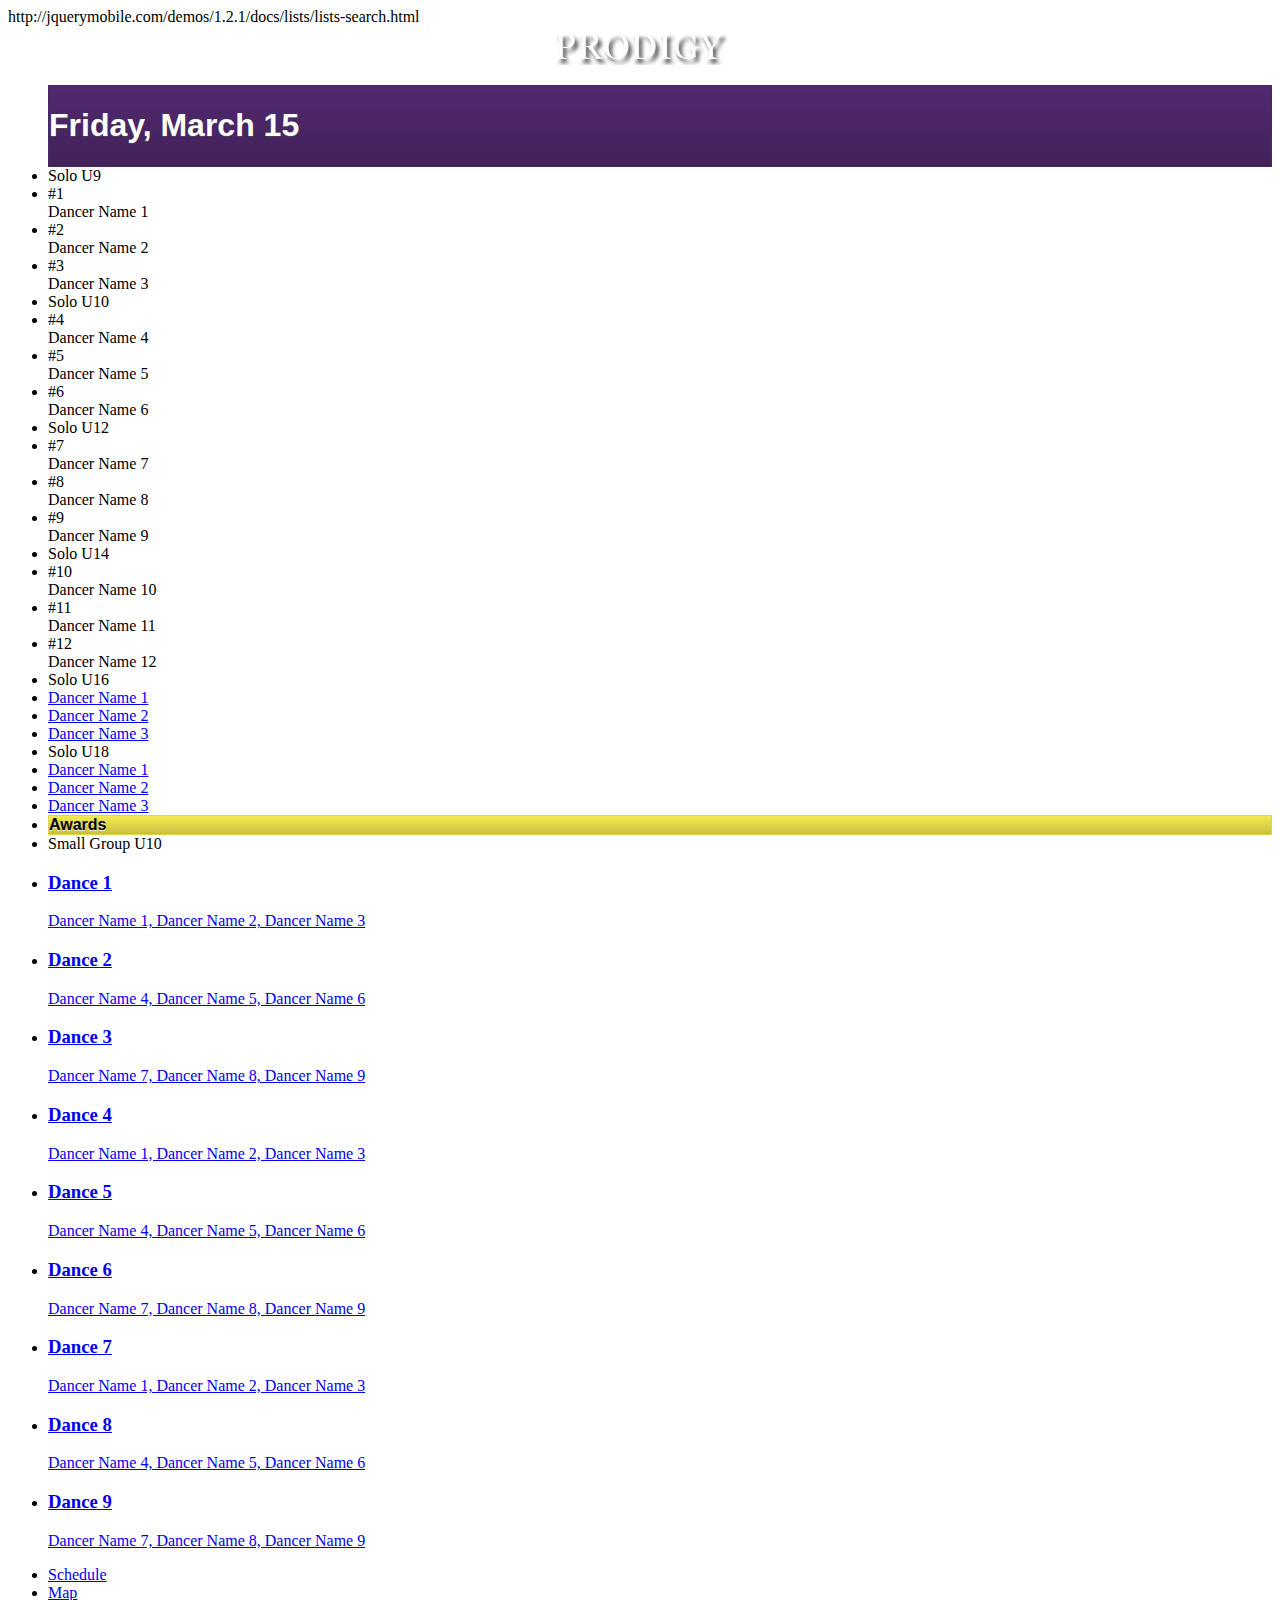
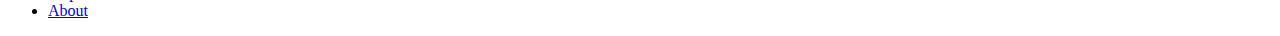
<file: index-template.html>
http://jquerymobile.com/demos/1.2.1/docs/lists/lists-search.html


<!DOCTYPE html> 
<html>
	<head>
	<meta charset="utf-8">
	<meta name="viewport" content="width=device-width, initial-scale=1"> 
	<title></title> 
	<link rel="stylesheet"  href="http://jquerymobile.com/demos/1.2.1/css/themes/default/jquery.mobile-1.2.1.css" />  
    <link rel="stylesheet"  href="css/themes/prodigy.css" />

	<script src="http://code.jquery.com/jquery-1.7.1.min.js"></script>
	<script src="http://jquerymobile.com/demos/1.2.1/js/jquery.mobile-1.2.1.js"></script>
    <style>
    .list-col1 {width:50px;float:left;margin-right:20px}
    .list-col2 {width:100px;float:left;}
    .header-image {margin: 4px 0px}
    </style>
</head> 
<body> 
	<div data-role="page">
		<div data-role="header" data-theme="a" data-position="fixed">
            <center><img class="header-image" src="img/header.png" /></center>
        </div><!-- /header -->
	    <div data-role="content">
		    <div>	
			    <ul data-role="listview" data-filter="true">
                    <li data-role="list-divider" class="ui-bar-a" ><h1>Friday, March 15</h1></li>
                    <li data-role="list-divider" data-theme="b">Solo U9</li>
				        <li>
                            <div class="ui-grid-a">
                                <div class="ui-block-a" style="width:50px">#1</div>
                                <div class="ui-block-b">Dancer Name 1</div>
                            </div>
                        </li>
				        <li>
                            <div class="ui-grid-a">
                                <div class="ui-block-a" style="width:50px">#2</div>
                                <div class="ui-block-b">Dancer Name 2</div>
                            </div>
                        </li>
				        <li>
                            <div class="ui-grid-a">
                                <div class="ui-block-a" style="width:50px">#3</div>
                                <div class="ui-block-b">Dancer Name 3</div>
                            </div>
                        </li>
                    <li data-role="list-divider">Solo U10</li>
				        <li>
                            <div class="ui-grid-a">
                                <div class="ui-block-a" style="width:50px">#4</div>
                                <div class="ui-block-b">Dancer Name 4</div>
                            </div>
                        </li>
				        <li>
                            <div class="ui-grid-a">
                                <div class="ui-block-a" style="width:50px">#5</div>
                                <div class="ui-block-b">Dancer Name 5</div>
                            </div>
                        </li>
				        <li>
                            <div class="ui-grid-a">
                                <div class="ui-block-a" style="width:50px">#6</div>
                                <div class="ui-block-b">Dancer Name 6</div>
                            </div>
                        </li>
                    <li data-role="list-divider">Solo U12</li>
				        <li>
                            <div class="ui-grid-a">
                                <div class="ui-block-a" style="width:50px">#7</div>
                                <div class="ui-block-b">Dancer Name 7</div>
                            </div>
                        </li>
                        <li>
                            <div class="ui-grid-a">
                                <div class="ui-block-a" style="width:50px">#8</div>
                                <div class="ui-block-b">Dancer Name 8</div>
                            </div>
                        </li>
                        <li>
                            <div class="ui-grid-a">
                                <div class="ui-block-a" style="width:50px">#9</div>
                                <div class="ui-block-b">Dancer Name 9</div>
                            </div>
                        </li>
                    <li data-role="list-divider">Solo U14</li>
                        <li>
                            <div class="ui-grid-a">
                                <div class="ui-block-a" style="width:50px">#10</div>
                                <div class="ui-block-b">Dancer Name 10</div>
                            </div>
                        </li>
                        <li>
                            <div class="ui-grid-a">
                                <div class="ui-block-a" style="width:50px">#11</div>
                                <div class="ui-block-b">Dancer Name 11</div>
                            </div>
                        </li>
                        <li>
                            <div class="ui-grid-a">
                                <div class="ui-block-a" style="width:50px">#12</div>
                                <div class="ui-block-b">Dancer Name 12</div>
                            </div>
                        </li>
                    <li data-role="list-divider">Solo U16</li>
    				    <li><a href="index.html">Dancer Name 1</a></li>
				        <li><a href="index.html">Dancer Name 2</a></li>
				        <li><a href="index.html">Dancer Name 3</a></li>
                    <li data-role="list-divider">Solo U18</li>
    				    <li><a href="index.html">Dancer Name 1</a></li>
				        <li><a href="index.html">Dancer Name 2</a></li>
				        <li><a href="index.html">Dancer Name 3</a></li>
                    <li data-role="list-divider" class="ui-bar-d">Awards</li>
                    <li data-role="list-divider">Small Group U10</li>
				        <li><a href="index.html"><h3>Dance 1</h3><p>Dancer Name 1, Dancer Name 2, Dancer Name 3</p></a></li>
				        <li><a href="index.html"><h3>Dance 2</h3><p>Dancer Name 4, Dancer Name 5, Dancer Name 6</p></a></li>
				        <li><a href="index.html"><h3>Dance 3</h3><p>Dancer Name 7, Dancer Name 8, Dancer Name 9</p></a></li>
				        <li><a href="index.html"><h3>Dance 4</h3><p>Dancer Name 1, Dancer Name 2, Dancer Name 3</p></a></li>
				        <li><a href="index.html"><h3>Dance 5</h3><p>Dancer Name 4, Dancer Name 5, Dancer Name 6</p></a></li>
				        <li><a href="index.html"><h3>Dance 6</h3><p>Dancer Name 7, Dancer Name 8, Dancer Name 9</p></a></li>
				        <li><a href="index.html"><h3>Dance 7</h3><p>Dancer Name 1, Dancer Name 2, Dancer Name 3</p></a></li>
				        <li><a href="index.html"><h3>Dance 8</h3><p>Dancer Name 4, Dancer Name 5, Dancer Name 6</p></a></li>
				        <li><a href="index.html"><h3>Dance 9</h3><p>Dancer Name 7, Dancer Name 8, Dancer Name 9</p></a></li>
			    </ul>
		    </div>
	    </div>
        <div data-role="footer" data-position="fixed">
            <div data-role='navbar'>
            	<ul>
                	<li><a id='button-schedule' href="#schedule" data-role='button' data-icon='plus'>Schedule</a></li>
                	<li><a id='button-map' href="#map" data-role='button' data-icon='alert'>Map</a></li>
                    <li><a id='button-about' href="#about" data-role='button' data-icon='alert'>About</a></li>
                </ul>
            </div>
		</div>
	</div><!-- /page -->
</body>
</html>
</file>
<file: css/themes/prodigy.css>
/*
* jQuery Mobile Git Build: SHA1: 9130927464f2d3e0300a9fb36ebfd69448cf3675 <> Date: Wed Feb 20 11:08:42 2013 -0800
* http://jquerymobile.com
*
* Copyright 2010, 2013 jQuery Foundation, Inc. and other contributors
* Released under the MIT license.
* http://jquery.org/license
*
*/


/* Swatches */

/* A
-----------------------------------------------------------------------------------------------------------*/

.ui-bar-a {
	border: 1px solid #4a2665 /*{a-bar-border}*/;
	background: #4a2665 /*{a-bar-background-color}*/;
	color: #ffffff /*{a-bar-color}*/;
	font-weight: bold;
	text-shadow: 0 /*{a-bar-shadow-x}*/ 1px /*{a-bar-shadow-y}*/ 0 /*{a-bar-shadow-radius}*/ #444444 /*{a-bar-shadow-color}*/;
	background-image: -webkit-gradient(linear, left top, left bottom, from( #51296f /*{a-bar-background-start}*/), to( #42225a /*{a-bar-background-end}*/)); /* Saf4+, Chrome */
	background-image: -webkit-linear-gradient( #51296f /*{a-bar-background-start}*/, #42225a /*{a-bar-background-end}*/); /* Chrome 10+, Saf5.1+ */
	background-image:    -moz-linear-gradient( #51296f /*{a-bar-background-start}*/, #42225a /*{a-bar-background-end}*/); /* FF3.6 */
	background-image:     -ms-linear-gradient( #51296f /*{a-bar-background-start}*/, #42225a /*{a-bar-background-end}*/); /* IE10 */
	background-image:      -o-linear-gradient( #51296f /*{a-bar-background-start}*/, #42225a /*{a-bar-background-end}*/); /* Opera 11.10+ */
	background-image:         linear-gradient( #51296f /*{a-bar-background-start}*/, #42225a /*{a-bar-background-end}*/);
}
.ui-bar-a .ui-link-inherit {
	color: #ffffff /*{a-bar-color}*/;
}

.ui-bar-a a.ui-link {
	color: #7cc4e7 /*{a-bar-link-color}*/;
	font-weight: bold;
}

.ui-bar-a a.ui-link:visited {
    color: #2489ce /*{a-bar-link-visited}*/;
}

.ui-bar-a a.ui-link:hover {
	color: #2489ce /*{a-bar-link-hover}*/;
}

.ui-bar-a a.ui-link:active {
	color: #2489ce /*{a-bar-link-active}*/;
}

.ui-bar-a,
.ui-bar-a input,
.ui-bar-a select,
.ui-bar-a textarea,
.ui-bar-a button {
	 font-family: Helvetica, Arial, sans-serif /*{global-font-family}*/;
}
.ui-body-a,
.ui-overlay-a {
	border: 1px solid #aaaaaa /*{a-body-border}*/;
	color: #333333 /*{a-body-color}*/;
	text-shadow: 0 /*{a-body-shadow-x}*/ 1px /*{a-body-shadow-y}*/ 0 /*{a-body-shadow-radius}*/ #ffffff /*{a-body-shadow-color}*/;
	background: #f9f9f9 /*{a-body-background-color}*/;
	background-image: -webkit-gradient(linear, left top, left bottom, from( #f9f9f9 /*{a-body-background-start}*/), to( #eeeeee /*{a-body-background-end}*/)); /* Saf4+, Chrome */
	background-image: -webkit-linear-gradient( #f9f9f9 /*{a-body-background-start}*/, #eeeeee /*{a-body-background-end}*/); /* Chrome 10+, Saf5.1+ */
	background-image:    -moz-linear-gradient( #f9f9f9 /*{a-body-background-start}*/, #eeeeee /*{a-body-background-end}*/); /* FF3.6 */
	background-image:     -ms-linear-gradient( #f9f9f9 /*{a-body-background-start}*/, #eeeeee /*{a-body-background-end}*/); /* IE10 */
	background-image:      -o-linear-gradient( #f9f9f9 /*{a-body-background-start}*/, #eeeeee /*{a-body-background-end}*/); /* Opera 11.10+ */
	background-image:         linear-gradient( #f9f9f9 /*{a-body-background-start}*/, #eeeeee /*{a-body-background-end}*/);
}
.ui-overlay-a {
	background-image: none;
	border-width: 0;
}
.ui-body-a,
.ui-body-a input,
.ui-body-a select,
.ui-body-a textarea,
.ui-body-a button {
	 font-family: Helvetica, Arial, sans-serif /*{global-font-family}*/;
}
.ui-body-a .ui-link-inherit {
	color: #333333 /*{a-body-color}*/;
}

.ui-body-a .ui-link {
	color: #2489ce /*{a-body-link-color}*/;
	font-weight: bold;
}

.ui-body-a .ui-link:visited {
    color: #2489ce /*{a-body-link-visited}*/;
}

.ui-body-a .ui-link:hover {
	color: #2489ce /*{a-body-link-hover}*/;
}

.ui-body-a .ui-link:active {
	color: #2489ce /*{a-body-link-active}*/;
}

.ui-btn-up-a {
	border: 1px solid #cccccc /*{a-bup-border}*/;
	background: #2f3e46 /*{a-bup-background-color}*/;
	font-weight: bold;
	color: #2f3e46 /*{a-bup-color}*/;
	text-shadow: 0 /*{a-bup-shadow-x}*/ 1px /*{a-bup-shadow-y}*/ 0 /*{a-bup-shadow-radius}*/ #ffffff /*{a-bup-shadow-color}*/;
	background-image: -webkit-gradient(linear, left top, left bottom, from( #ffffff /*{a-bup-background-start}*/), to( #f1f1f1 /*{a-bup-background-end}*/)); /* Saf4+, Chrome */
	background-image: -webkit-linear-gradient( #ffffff /*{a-bup-background-start}*/, #f1f1f1 /*{a-bup-background-end}*/); /* Chrome 10+, Saf5.1+ */
	background-image:    -moz-linear-gradient( #ffffff /*{a-bup-background-start}*/, #f1f1f1 /*{a-bup-background-end}*/); /* FF3.6 */
	background-image:     -ms-linear-gradient( #ffffff /*{a-bup-background-start}*/, #f1f1f1 /*{a-bup-background-end}*/); /* IE10 */
	background-image:      -o-linear-gradient( #ffffff /*{a-bup-background-start}*/, #f1f1f1 /*{a-bup-background-end}*/); /* Opera 11.10+ */
	background-image:         linear-gradient( #ffffff /*{a-bup-background-start}*/, #f1f1f1 /*{a-bup-background-end}*/);
}
.ui-btn-up-a:visited,
.ui-btn-up-a a.ui-link-inherit {
	color: #2f3e46 /*{a-bup-color}*/;
}
.ui-btn-hover-a {
	border: 1px solid #bbbbbb /*{a-bhover-border}*/;
	background: #2f3e46 /*{a-bhover-background-color}*/;
	font-weight: bold;
	color: #2f3e46 /*{a-bhover-color}*/;
	text-shadow: 0 /*{a-bhover-shadow-x}*/ 1px /*{a-bhover-shadow-y}*/ 0 /*{a-bhover-shadow-radius}*/ #ffffff /*{a-bhover-shadow-color}*/;
	background-image: -webkit-gradient(linear, left top, left bottom, from( #f6f6f6 /*{a-bhover-background-start}*/), to( #e0e0e0 /*{a-bhover-background-end}*/)); /* Saf4+, Chrome */
	background-image: -webkit-linear-gradient( #f6f6f6 /*{a-bhover-background-start}*/, #e0e0e0 /*{a-bhover-background-end}*/); /* Chrome 10+, Saf5.1+ */
	background-image:    -moz-linear-gradient( #f6f6f6 /*{a-bhover-background-start}*/, #e0e0e0 /*{a-bhover-background-end}*/); /* FF3.6 */
	background-image:     -ms-linear-gradient( #f6f6f6 /*{a-bhover-background-start}*/, #e0e0e0 /*{a-bhover-background-end}*/); /* IE10 */
	background-image:      -o-linear-gradient( #f6f6f6 /*{a-bhover-background-start}*/, #e0e0e0 /*{a-bhover-background-end}*/); /* Opera 11.10+ */
	background-image:         linear-gradient( #f6f6f6 /*{a-bhover-background-start}*/, #e0e0e0 /*{a-bhover-background-end}*/);
}
.ui-btn-hover-a:visited,
.ui-btn-hover-a:hover,
.ui-btn-hover-a a.ui-link-inherit {
	color: #2f3e46 /*{a-bhover-color}*/;
}
.ui-btn-down-a {
	border: 1px solid #bbbbbb /*{a-bdown-border}*/;
	background: #d6d6d6 /*{a-bdown-background-color}*/;
	font-weight: bold;
	color: #2f3e46 /*{a-bdown-color}*/;
	text-shadow: 0 /*{a-bdown-shadow-x}*/ 1px /*{a-bdown-shadow-y}*/ 0 /*{a-bdown-shadow-radius}*/ #ffffff /*{a-bdown-shadow-color}*/;
	background-image: -webkit-gradient(linear, left top, left bottom, from( #d0d0d0 /*{a-bdown-background-start}*/), to( #dfdfdf /*{a-bdown-background-end}*/)); /* Saf4+, Chrome */
	background-image: -webkit-linear-gradient( #d0d0d0 /*{a-bdown-background-start}*/, #dfdfdf /*{a-bdown-background-end}*/); /* Chrome 10+, Saf5.1+ */
	background-image:    -moz-linear-gradient( #d0d0d0 /*{a-bdown-background-start}*/, #dfdfdf /*{a-bdown-background-end}*/); /* FF3.6 */
	background-image:     -ms-linear-gradient( #d0d0d0 /*{a-bdown-background-start}*/, #dfdfdf /*{a-bdown-background-end}*/); /* IE10 */
	background-image:      -o-linear-gradient( #d0d0d0 /*{a-bdown-background-start}*/, #dfdfdf /*{a-bdown-background-end}*/); /* Opera 11.10+ */
	background-image:         linear-gradient( #d0d0d0 /*{a-bdown-background-start}*/, #dfdfdf /*{a-bdown-background-end}*/);
}
.ui-btn-down-a:visited,
.ui-btn-down-a:hover,
.ui-btn-down-a a.ui-link-inherit {
	color: #2f3e46 /*{a-bdown-color}*/;
}
.ui-btn-up-a,
.ui-btn-hover-a,
.ui-btn-down-a {
	 font-family: Helvetica, Arial, sans-serif /*{global-font-family}*/;
	text-decoration: none;
}


/* B
-----------------------------------------------------------------------------------------------------------*/

.ui-bar-b {
	border: 1px solid #684a7e /*{b-bar-border}*/;
	background: #684a7e /*{b-bar-background-color}*/;
	color: #ffffff /*{b-bar-color}*/;
	font-weight: bold;
	text-shadow: 0 /*{b-bar-shadow-x}*/ 1px /*{b-bar-shadow-y}*/ 0 /*{b-bar-shadow-radius}*/ #444444 /*{b-bar-shadow-color}*/;
	background-image: -webkit-gradient(linear, left top, left bottom, from( #72518a /*{b-bar-background-start}*/), to( #5d4271 /*{b-bar-background-end}*/)); /* Saf4+, Chrome */
	background-image: -webkit-linear-gradient( #72518a /*{b-bar-background-start}*/, #5d4271 /*{b-bar-background-end}*/); /* Chrome 10+, Saf5.1+ */
	background-image:    -moz-linear-gradient( #72518a /*{b-bar-background-start}*/, #5d4271 /*{b-bar-background-end}*/); /* FF3.6 */
	background-image:     -ms-linear-gradient( #72518a /*{b-bar-background-start}*/, #5d4271 /*{b-bar-background-end}*/); /* IE10 */
	background-image:      -o-linear-gradient( #72518a /*{b-bar-background-start}*/, #5d4271 /*{b-bar-background-end}*/); /* Opera 11.10+ */
	background-image:         linear-gradient( #72518a /*{b-bar-background-start}*/, #5d4271 /*{b-bar-background-end}*/);
}
.ui-bar-b .ui-link-inherit {
	color: #ffffff /*{b-bar-color}*/;
}

.ui-bar-b a.ui-link {
	color: #7cc4e7 /*{b-bar-link-color}*/;
	font-weight: bold;
}

.ui-bar-b a.ui-link:visited {
    color: #2489ce /*{b-bar-link-visited}*/;
}

.ui-bar-b a.ui-link:hover {
	color: #2489ce /*{b-bar-link-hover}*/;
}

.ui-bar-b a.ui-link:active {
	color: #2489ce /*{b-bar-link-active}*/;
}

.ui-bar-b,
.ui-bar-b input,
.ui-bar-b select,
.ui-bar-b textarea,
.ui-bar-b button {
	 font-family: Helvetica, Arial, sans-serif /*{global-font-family}*/;
}
.ui-body-b,
.ui-overlay-b {
	border: 1px solid #aaaaaa /*{b-body-border}*/;
	color: #333333 /*{b-body-color}*/;
	text-shadow: 0 /*{b-body-shadow-x}*/ 1px /*{b-body-shadow-y}*/ 0 /*{b-body-shadow-radius}*/ #ffffff /*{b-body-shadow-color}*/;
	background: #f9f9f9 /*{b-body-background-color}*/;
	background-image: -webkit-gradient(linear, left top, left bottom, from( #f9f9f9 /*{b-body-background-start}*/), to( #eeeeee /*{b-body-background-end}*/)); /* Saf4+, Chrome */
	background-image: -webkit-linear-gradient( #f9f9f9 /*{b-body-background-start}*/, #eeeeee /*{b-body-background-end}*/); /* Chrome 10+, Saf5.1+ */
	background-image:    -moz-linear-gradient( #f9f9f9 /*{b-body-background-start}*/, #eeeeee /*{b-body-background-end}*/); /* FF3.6 */
	background-image:     -ms-linear-gradient( #f9f9f9 /*{b-body-background-start}*/, #eeeeee /*{b-body-background-end}*/); /* IE10 */
	background-image:      -o-linear-gradient( #f9f9f9 /*{b-body-background-start}*/, #eeeeee /*{b-body-background-end}*/); /* Opera 11.10+ */
	background-image:         linear-gradient( #f9f9f9 /*{b-body-background-start}*/, #eeeeee /*{b-body-background-end}*/);
}
.ui-overlay-b {
	background-image: none;
	border-width: 0;
}
.ui-body-b,
.ui-body-b input,
.ui-body-b select,
.ui-body-b textarea,
.ui-body-b button {
	 font-family: Helvetica, Arial, sans-serif /*{global-font-family}*/;
}
.ui-body-b .ui-link-inherit {
	color: #333333 /*{b-body-color}*/;
}

.ui-body-b .ui-link {
	color: #2489ce /*{b-body-link-color}*/;
	font-weight: bold;
}

.ui-body-b .ui-link:visited {
    color: #2489ce /*{b-body-link-visited}*/;
}

.ui-body-b .ui-link:hover {
	color: #2489ce /*{b-body-link-hover}*/;
}

.ui-body-b .ui-link:active {
	color: #2489ce /*{b-body-link-active}*/;
}

.ui-btn-up-b {
	border: 1px solid #cccccc /*{b-bup-border}*/;
	background: #3d1b57 /*{b-bup-background-color}*/;
	font-weight: bold;
	color: #2f3e46 /*{b-bup-color}*/;
	text-shadow: 0 /*{b-bup-shadow-x}*/ 1px /*{b-bup-shadow-y}*/ 0 /*{b-bup-shadow-radius}*/ #ffffff /*{b-bup-shadow-color}*/;
	background-image: -webkit-gradient(linear, left top, left bottom, from( #ffffff /*{b-bup-background-start}*/), to( #f1f1f1 /*{b-bup-background-end}*/)); /* Saf4+, Chrome */
	background-image: -webkit-linear-gradient( #ffffff /*{b-bup-background-start}*/, #f1f1f1 /*{b-bup-background-end}*/); /* Chrome 10+, Saf5.1+ */
	background-image:    -moz-linear-gradient( #ffffff /*{b-bup-background-start}*/, #f1f1f1 /*{b-bup-background-end}*/); /* FF3.6 */
	background-image:     -ms-linear-gradient( #ffffff /*{b-bup-background-start}*/, #f1f1f1 /*{b-bup-background-end}*/); /* IE10 */
	background-image:      -o-linear-gradient( #ffffff /*{b-bup-background-start}*/, #f1f1f1 /*{b-bup-background-end}*/); /* Opera 11.10+ */
	background-image:         linear-gradient( #ffffff /*{b-bup-background-start}*/, #f1f1f1 /*{b-bup-background-end}*/);
}
.ui-btn-up-b:visited,
.ui-btn-up-b a.ui-link-inherit {
	color: #2f3e46 /*{b-bup-color}*/;
}
.ui-btn-hover-b {
	border: 1px solid #bbbbbb /*{b-bhover-border}*/;
	background: #dfdfdf /*{b-bhover-background-color}*/;
	font-weight: bold;
	color: #2f3e46 /*{b-bhover-color}*/;
	text-shadow: 0 /*{b-bhover-shadow-x}*/ 1px /*{b-bhover-shadow-y}*/ 0 /*{b-bhover-shadow-radius}*/ #ffffff /*{b-bhover-shadow-color}*/;
	background-image: -webkit-gradient(linear, left top, left bottom, from( #f6f6f6 /*{b-bhover-background-start}*/), to( #e0e0e0 /*{b-bhover-background-end}*/)); /* Saf4+, Chrome */
	background-image: -webkit-linear-gradient( #f6f6f6 /*{b-bhover-background-start}*/, #e0e0e0 /*{b-bhover-background-end}*/); /* Chrome 10+, Saf5.1+ */
	background-image:    -moz-linear-gradient( #f6f6f6 /*{b-bhover-background-start}*/, #e0e0e0 /*{b-bhover-background-end}*/); /* FF3.6 */
	background-image:     -ms-linear-gradient( #f6f6f6 /*{b-bhover-background-start}*/, #e0e0e0 /*{b-bhover-background-end}*/); /* IE10 */
	background-image:      -o-linear-gradient( #f6f6f6 /*{b-bhover-background-start}*/, #e0e0e0 /*{b-bhover-background-end}*/); /* Opera 11.10+ */
	background-image:         linear-gradient( #f6f6f6 /*{b-bhover-background-start}*/, #e0e0e0 /*{b-bhover-background-end}*/);
}
.ui-btn-hover-b:visited,
.ui-btn-hover-b:hover,
.ui-btn-hover-b a.ui-link-inherit {
	color: #2f3e46 /*{b-bhover-color}*/;
}
.ui-btn-down-b {
	border: 1px solid #bbbbbb /*{b-bdown-border}*/;
	background: #d6d6d6 /*{b-bdown-background-color}*/;
	font-weight: bold;
	color: #3d1b57 /*{b-bdown-color}*/;
	text-shadow: 0 /*{b-bdown-shadow-x}*/ 1px /*{b-bdown-shadow-y}*/ 0 /*{b-bdown-shadow-radius}*/ #ffffff /*{b-bdown-shadow-color}*/;
	background-image: -webkit-gradient(linear, left top, left bottom, from( #d0d0d0 /*{b-bdown-background-start}*/), to( #dfdfdf /*{b-bdown-background-end}*/)); /* Saf4+, Chrome */
	background-image: -webkit-linear-gradient( #d0d0d0 /*{b-bdown-background-start}*/, #dfdfdf /*{b-bdown-background-end}*/); /* Chrome 10+, Saf5.1+ */
	background-image:    -moz-linear-gradient( #d0d0d0 /*{b-bdown-background-start}*/, #dfdfdf /*{b-bdown-background-end}*/); /* FF3.6 */
	background-image:     -ms-linear-gradient( #d0d0d0 /*{b-bdown-background-start}*/, #dfdfdf /*{b-bdown-background-end}*/); /* IE10 */
	background-image:      -o-linear-gradient( #d0d0d0 /*{b-bdown-background-start}*/, #dfdfdf /*{b-bdown-background-end}*/); /* Opera 11.10+ */
	background-image:         linear-gradient( #d0d0d0 /*{b-bdown-background-start}*/, #dfdfdf /*{b-bdown-background-end}*/);
}
.ui-btn-down-b:visited,
.ui-btn-down-b:hover,
.ui-btn-down-b a.ui-link-inherit {
	color: #2f3e46 /*{b-bdown-color}*/;
}
.ui-btn-up-b,
.ui-btn-hover-b,
.ui-btn-down-b {
	 font-family: Helvetica, Arial, sans-serif /*{global-font-family}*/;
	text-decoration: none;
}




/* C
-----------------------------------------------------------------------------------------------------------*/

.ui-bar-c {
	border: 1px solid #d9d9d9 /*{c-bar-border}*/;
	background: #d9d9d9 /*{c-bar-background-color}*/;
	color: #000000 /*{c-bar-color}*/;
	font-weight: bold;
	text-shadow: 0 /*{c-bar-shadow-x}*/ 1px /*{c-bar-shadow-y}*/ 0 /*{c-bar-shadow-radius}*/ #eeeeee /*{c-bar-shadow-color}*/;
	background-image: -webkit-gradient(linear, left top, left bottom, from( #eeeeee /*{c-bar-background-start}*/), to( #c3c3c3 /*{c-bar-background-end}*/)); /* Saf4+, Chrome */
	background-image: -webkit-linear-gradient( #eeeeee /*{c-bar-background-start}*/, #c3c3c3 /*{c-bar-background-end}*/); /* Chrome 10+, Saf5.1+ */
	background-image:    -moz-linear-gradient( #eeeeee /*{c-bar-background-start}*/, #c3c3c3 /*{c-bar-background-end}*/); /* FF3.6 */
	background-image:     -ms-linear-gradient( #eeeeee /*{c-bar-background-start}*/, #c3c3c3 /*{c-bar-background-end}*/); /* IE10 */
	background-image:      -o-linear-gradient( #eeeeee /*{c-bar-background-start}*/, #c3c3c3 /*{c-bar-background-end}*/); /* Opera 11.10+ */
	background-image:         linear-gradient( #eeeeee /*{c-bar-background-start}*/, #c3c3c3 /*{c-bar-background-end}*/);
}
.ui-bar-c .ui-link-inherit {
	color: #000000 /*{c-bar-color}*/;
}

.ui-bar-c a.ui-link {
	color: #7cc4e7 /*{c-bar-link-color}*/;
	font-weight: bold;
}

.ui-bar-c a.ui-link:visited {
    color: #2489ce /*{c-bar-link-visited}*/;
}

.ui-bar-c a.ui-link:hover {
	color: #2489ce /*{c-bar-link-hover}*/;
}

.ui-bar-c a.ui-link:active {
	color: #2489ce /*{c-bar-link-active}*/;
}

.ui-bar-c,
.ui-bar-c input,
.ui-bar-c select,
.ui-bar-c textarea,
.ui-bar-c button {
	 font-family: Helvetica, Arial, sans-serif /*{global-font-family}*/;
}
.ui-body-c,
.ui-overlay-c {
	border: 1px solid #aaaaaa /*{c-body-border}*/;
	color: #333333 /*{c-body-color}*/;
	text-shadow: 0 /*{c-body-shadow-x}*/ 1px /*{c-body-shadow-y}*/ 0 /*{c-body-shadow-radius}*/ #ffffff /*{c-body-shadow-color}*/;
	background: #f9f9f9 /*{c-body-background-color}*/;
	background-image: -webkit-gradient(linear, left top, left bottom, from( #f9f9f9 /*{c-body-background-start}*/), to( #eeeeee /*{c-body-background-end}*/)); /* Saf4+, Chrome */
	background-image: -webkit-linear-gradient( #f9f9f9 /*{c-body-background-start}*/, #eeeeee /*{c-body-background-end}*/); /* Chrome 10+, Saf5.1+ */
	background-image:    -moz-linear-gradient( #f9f9f9 /*{c-body-background-start}*/, #eeeeee /*{c-body-background-end}*/); /* FF3.6 */
	background-image:     -ms-linear-gradient( #f9f9f9 /*{c-body-background-start}*/, #eeeeee /*{c-body-background-end}*/); /* IE10 */
	background-image:      -o-linear-gradient( #f9f9f9 /*{c-body-background-start}*/, #eeeeee /*{c-body-background-end}*/); /* Opera 11.10+ */
	background-image:         linear-gradient( #f9f9f9 /*{c-body-background-start}*/, #eeeeee /*{c-body-background-end}*/);
}
.ui-overlay-c {
	background-image: none;
	border-width: 0;
}
.ui-body-c,
.ui-body-c input,
.ui-body-c select,
.ui-body-c textarea,
.ui-body-c button {
	 font-family: Helvetica, Arial, sans-serif /*{global-font-family}*/;
}
.ui-body-c .ui-link-inherit {
	color: #333333 /*{c-body-color}*/;
}

.ui-body-c .ui-link {
	color: #2489ce /*{c-body-link-color}*/;
	font-weight: bold;
}

.ui-body-c .ui-link:visited {
    color: #2489ce /*{c-body-link-visited}*/;
}

.ui-body-c .ui-link:hover {
	color: #2489ce /*{c-body-link-hover}*/;
}

.ui-body-c .ui-link:active {
	color: #2489ce /*{c-body-link-active}*/;
}

.ui-btn-up-c {
	border: 1px solid #cccccc /*{c-bup-border}*/;
	background: #eeeeee /*{c-bup-background-color}*/;
	font-weight: bold;
	color: #2f3e46 /*{c-bup-color}*/;
	text-shadow: 0 /*{c-bup-shadow-x}*/ 1px /*{c-bup-shadow-y}*/ 0 /*{c-bup-shadow-radius}*/ #ffffff /*{c-bup-shadow-color}*/;
	background-image: -webkit-gradient(linear, left top, left bottom, from( #ffffff /*{c-bup-background-start}*/), to( #f1f1f1 /*{c-bup-background-end}*/)); /* Saf4+, Chrome */
	background-image: -webkit-linear-gradient( #ffffff /*{c-bup-background-start}*/, #f1f1f1 /*{c-bup-background-end}*/); /* Chrome 10+, Saf5.1+ */
	background-image:    -moz-linear-gradient( #ffffff /*{c-bup-background-start}*/, #f1f1f1 /*{c-bup-background-end}*/); /* FF3.6 */
	background-image:     -ms-linear-gradient( #ffffff /*{c-bup-background-start}*/, #f1f1f1 /*{c-bup-background-end}*/); /* IE10 */
	background-image:      -o-linear-gradient( #ffffff /*{c-bup-background-start}*/, #f1f1f1 /*{c-bup-background-end}*/); /* Opera 11.10+ */
	background-image:         linear-gradient( #ffffff /*{c-bup-background-start}*/, #f1f1f1 /*{c-bup-background-end}*/);
}
.ui-btn-up-c:visited,
.ui-btn-up-c a.ui-link-inherit {
	color: #2f3e46 /*{c-bup-color}*/;
}
.ui-btn-hover-c {
	border: 1px solid #bbbbbb /*{c-bhover-border}*/;
	background: #dfdfdf /*{c-bhover-background-color}*/;
	font-weight: bold;
	color: #2f3e46 /*{c-bhover-color}*/;
	text-shadow: 0 /*{c-bhover-shadow-x}*/ 1px /*{c-bhover-shadow-y}*/ 0 /*{c-bhover-shadow-radius}*/ #ffffff /*{c-bhover-shadow-color}*/;
	background-image: -webkit-gradient(linear, left top, left bottom, from( #f6f6f6 /*{c-bhover-background-start}*/), to( #e0e0e0 /*{c-bhover-background-end}*/)); /* Saf4+, Chrome */
	background-image: -webkit-linear-gradient( #f6f6f6 /*{c-bhover-background-start}*/, #e0e0e0 /*{c-bhover-background-end}*/); /* Chrome 10+, Saf5.1+ */
	background-image:    -moz-linear-gradient( #f6f6f6 /*{c-bhover-background-start}*/, #e0e0e0 /*{c-bhover-background-end}*/); /* FF3.6 */
	background-image:     -ms-linear-gradient( #f6f6f6 /*{c-bhover-background-start}*/, #e0e0e0 /*{c-bhover-background-end}*/); /* IE10 */
	background-image:      -o-linear-gradient( #f6f6f6 /*{c-bhover-background-start}*/, #e0e0e0 /*{c-bhover-background-end}*/); /* Opera 11.10+ */
	background-image:         linear-gradient( #f6f6f6 /*{c-bhover-background-start}*/, #e0e0e0 /*{c-bhover-background-end}*/);
}
.ui-btn-hover-c:visited,
.ui-btn-hover-c:hover,
.ui-btn-hover-c a.ui-link-inherit {
	color: #2f3e46 /*{c-bhover-color}*/;
}
.ui-btn-down-c {
	border: 1px solid #bbbbbb /*{c-bdown-border}*/;
	background: #d6d6d6 /*{c-bdown-background-color}*/;
	font-weight: bold;
	color: #2f3e46 /*{c-bdown-color}*/;
	text-shadow: 0 /*{c-bdown-shadow-x}*/ 1px /*{c-bdown-shadow-y}*/ 0 /*{c-bdown-shadow-radius}*/ #ffffff /*{c-bdown-shadow-color}*/;
	background-image: -webkit-gradient(linear, left top, left bottom, from( #d0d0d0 /*{c-bdown-background-start}*/), to( #dfdfdf /*{c-bdown-background-end}*/)); /* Saf4+, Chrome */
	background-image: -webkit-linear-gradient( #d0d0d0 /*{c-bdown-background-start}*/, #dfdfdf /*{c-bdown-background-end}*/); /* Chrome 10+, Saf5.1+ */
	background-image:    -moz-linear-gradient( #d0d0d0 /*{c-bdown-background-start}*/, #dfdfdf /*{c-bdown-background-end}*/); /* FF3.6 */
	background-image:     -ms-linear-gradient( #d0d0d0 /*{c-bdown-background-start}*/, #dfdfdf /*{c-bdown-background-end}*/); /* IE10 */
	background-image:      -o-linear-gradient( #d0d0d0 /*{c-bdown-background-start}*/, #dfdfdf /*{c-bdown-background-end}*/); /* Opera 11.10+ */
	background-image:         linear-gradient( #d0d0d0 /*{c-bdown-background-start}*/, #dfdfdf /*{c-bdown-background-end}*/);
}
.ui-btn-down-c:visited,
.ui-btn-down-c:hover,
.ui-btn-down-c a.ui-link-inherit {
	color: #2f3e46 /*{c-bdown-color}*/;
}
.ui-btn-up-c,
.ui-btn-hover-c,
.ui-btn-down-c {
	 font-family: Helvetica, Arial, sans-serif /*{global-font-family}*/;
	text-decoration: none;
}




/* D
-----------------------------------------------------------------------------------------------------------*/

.ui-bar-d {
	border: 1px solid #dfd548 /*{d-bar-border}*/;
	background: #dfd548 /*{d-bar-background-color}*/;
	color: #000000 /*{d-bar-color}*/;
	font-weight: bold;
	text-shadow: 0 /*{d-bar-shadow-x}*/ 1px /*{d-bar-shadow-y}*/ 0 /*{d-bar-shadow-radius}*/ #eeeeee /*{d-bar-shadow-color}*/;
	background-image: -webkit-gradient(linear, left top, left bottom, from( #f5ea4f /*{d-bar-background-start}*/), to( #c8bf40 /*{d-bar-background-end}*/)); /* Saf4+, Chrome */
	background-image: -webkit-linear-gradient( #f5ea4f /*{d-bar-background-start}*/, #c8bf40 /*{d-bar-background-end}*/); /* Chrome 10+, Saf5.1+ */
	background-image:    -moz-linear-gradient( #f5ea4f /*{d-bar-background-start}*/, #c8bf40 /*{d-bar-background-end}*/); /* FF3.6 */
	background-image:     -ms-linear-gradient( #f5ea4f /*{d-bar-background-start}*/, #c8bf40 /*{d-bar-background-end}*/); /* IE10 */
	background-image:      -o-linear-gradient( #f5ea4f /*{d-bar-background-start}*/, #c8bf40 /*{d-bar-background-end}*/); /* Opera 11.10+ */
	background-image:         linear-gradient( #f5ea4f /*{d-bar-background-start}*/, #c8bf40 /*{d-bar-background-end}*/);
}
.ui-bar-d .ui-link-inherit {
	color: #000000 /*{d-bar-color}*/;
}

.ui-bar-d a.ui-link {
	color: #7cc4e7 /*{d-bar-link-color}*/;
	font-weight: bold;
}

.ui-bar-d a.ui-link:visited {
    color: #2489ce /*{d-bar-link-visited}*/;
}

.ui-bar-d a.ui-link:hover {
	color: #2489ce /*{d-bar-link-hover}*/;
}

.ui-bar-d a.ui-link:active {
	color: #2489ce /*{d-bar-link-active}*/;
}

.ui-bar-d,
.ui-bar-d input,
.ui-bar-d select,
.ui-bar-d textarea,
.ui-bar-d button {
	 font-family: Helvetica, Arial, sans-serif /*{global-font-family}*/;
}
.ui-body-d,
.ui-overlay-d {
	border: 1px solid #aaaaaa /*{d-body-border}*/;
	color: #333333 /*{d-body-color}*/;
	text-shadow: 0 /*{d-body-shadow-x}*/ 1px /*{d-body-shadow-y}*/ 0 /*{d-body-shadow-radius}*/ #ffffff /*{d-body-shadow-color}*/;
	background: #f9f9f9 /*{d-body-background-color}*/;
	background-image: -webkit-gradient(linear, left top, left bottom, from( #f9f9f9 /*{d-body-background-start}*/), to( #eeeeee /*{d-body-background-end}*/)); /* Saf4+, Chrome */
	background-image: -webkit-linear-gradient( #f9f9f9 /*{d-body-background-start}*/, #eeeeee /*{d-body-background-end}*/); /* Chrome 10+, Saf5.1+ */
	background-image:    -moz-linear-gradient( #f9f9f9 /*{d-body-background-start}*/, #eeeeee /*{d-body-background-end}*/); /* FF3.6 */
	background-image:     -ms-linear-gradient( #f9f9f9 /*{d-body-background-start}*/, #eeeeee /*{d-body-background-end}*/); /* IE10 */
	background-image:      -o-linear-gradient( #f9f9f9 /*{d-body-background-start}*/, #eeeeee /*{d-body-background-end}*/); /* Opera 11.10+ */
	background-image:         linear-gradient( #f9f9f9 /*{d-body-background-start}*/, #eeeeee /*{d-body-background-end}*/);
}
.ui-overlay-d {
	background-image: none;
	border-width: 0;
}
.ui-body-d,
.ui-body-d input,
.ui-body-d select,
.ui-body-d textarea,
.ui-body-d button {
	 font-family: Helvetica, Arial, sans-serif /*{global-font-family}*/;
}
.ui-body-d .ui-link-inherit {
	color: #333333 /*{d-body-color}*/;
}

.ui-body-d .ui-link {
	color: #2489ce /*{d-body-link-color}*/;
	font-weight: bold;
}

.ui-body-d .ui-link:visited {
    color: #2489ce /*{d-body-link-visited}*/;
}

.ui-body-d .ui-link:hover {
	color: #2489ce /*{d-body-link-hover}*/;
}

.ui-body-d .ui-link:active {
	color: #2489ce /*{d-body-link-active}*/;
}

.ui-btn-up-d {
	border: 1px solid #cccccc /*{d-bup-border}*/;
	background: #eeeeee /*{d-bup-background-color}*/;
	font-weight: bold;
	color: #2f3e46 /*{d-bup-color}*/;
	text-shadow: 0 /*{d-bup-shadow-x}*/ 1px /*{d-bup-shadow-y}*/ 0 /*{d-bup-shadow-radius}*/ #ffffff /*{d-bup-shadow-color}*/;
	background-image: -webkit-gradient(linear, left top, left bottom, from( #ffffff /*{d-bup-background-start}*/), to( #f1f1f1 /*{d-bup-background-end}*/)); /* Saf4+, Chrome */
	background-image: -webkit-linear-gradient( #ffffff /*{d-bup-background-start}*/, #f1f1f1 /*{d-bup-background-end}*/); /* Chrome 10+, Saf5.1+ */
	background-image:    -moz-linear-gradient( #ffffff /*{d-bup-background-start}*/, #f1f1f1 /*{d-bup-background-end}*/); /* FF3.6 */
	background-image:     -ms-linear-gradient( #ffffff /*{d-bup-background-start}*/, #f1f1f1 /*{d-bup-background-end}*/); /* IE10 */
	background-image:      -o-linear-gradient( #ffffff /*{d-bup-background-start}*/, #f1f1f1 /*{d-bup-background-end}*/); /* Opera 11.10+ */
	background-image:         linear-gradient( #ffffff /*{d-bup-background-start}*/, #f1f1f1 /*{d-bup-background-end}*/);
}
.ui-btn-up-d:visited,
.ui-btn-up-d a.ui-link-inherit {
	color: #2f3e46 /*{d-bup-color}*/;
}
.ui-btn-hover-d {
	border: 1px solid #bbbbbb /*{d-bhover-border}*/;
	background: #dfdfdf /*{d-bhover-background-color}*/;
	font-weight: bold;
	color: #2f3e46 /*{d-bhover-color}*/;
	text-shadow: 0 /*{d-bhover-shadow-x}*/ 1px /*{d-bhover-shadow-y}*/ 0 /*{d-bhover-shadow-radius}*/ #ffffff /*{d-bhover-shadow-color}*/;
	background-image: -webkit-gradient(linear, left top, left bottom, from( #f6f6f6 /*{d-bhover-background-start}*/), to( #e0e0e0 /*{d-bhover-background-end}*/)); /* Saf4+, Chrome */
	background-image: -webkit-linear-gradient( #f6f6f6 /*{d-bhover-background-start}*/, #e0e0e0 /*{d-bhover-background-end}*/); /* Chrome 10+, Saf5.1+ */
	background-image:    -moz-linear-gradient( #f6f6f6 /*{d-bhover-background-start}*/, #e0e0e0 /*{d-bhover-background-end}*/); /* FF3.6 */
	background-image:     -ms-linear-gradient( #f6f6f6 /*{d-bhover-background-start}*/, #e0e0e0 /*{d-bhover-background-end}*/); /* IE10 */
	background-image:      -o-linear-gradient( #f6f6f6 /*{d-bhover-background-start}*/, #e0e0e0 /*{d-bhover-background-end}*/); /* Opera 11.10+ */
	background-image:         linear-gradient( #f6f6f6 /*{d-bhover-background-start}*/, #e0e0e0 /*{d-bhover-background-end}*/);
}
.ui-btn-hover-d:visited,
.ui-btn-hover-d:hover,
.ui-btn-hover-d a.ui-link-inherit {
	color: #2f3e46 /*{d-bhover-color}*/;
}
.ui-btn-down-d {
	border: 1px solid #bbbbbb /*{d-bdown-border}*/;
	background: #d6d6d6 /*{d-bdown-background-color}*/;
	font-weight: bold;
	color: #2f3e46 /*{d-bdown-color}*/;
	text-shadow: 0 /*{d-bdown-shadow-x}*/ 1px /*{d-bdown-shadow-y}*/ 0 /*{d-bdown-shadow-radius}*/ #ffffff /*{d-bdown-shadow-color}*/;
	background-image: -webkit-gradient(linear, left top, left bottom, from( #d0d0d0 /*{d-bdown-background-start}*/), to( #dfdfdf /*{d-bdown-background-end}*/)); /* Saf4+, Chrome */
	background-image: -webkit-linear-gradient( #d0d0d0 /*{d-bdown-background-start}*/, #dfdfdf /*{d-bdown-background-end}*/); /* Chrome 10+, Saf5.1+ */
	background-image:    -moz-linear-gradient( #d0d0d0 /*{d-bdown-background-start}*/, #dfdfdf /*{d-bdown-background-end}*/); /* FF3.6 */
	background-image:     -ms-linear-gradient( #d0d0d0 /*{d-bdown-background-start}*/, #dfdfdf /*{d-bdown-background-end}*/); /* IE10 */
	background-image:      -o-linear-gradient( #d0d0d0 /*{d-bdown-background-start}*/, #dfdfdf /*{d-bdown-background-end}*/); /* Opera 11.10+ */
	background-image:         linear-gradient( #d0d0d0 /*{d-bdown-background-start}*/, #dfdfdf /*{d-bdown-background-end}*/);
}
.ui-btn-down-d:visited,
.ui-btn-down-d:hover,
.ui-btn-down-d a.ui-link-inherit {
	color: #2f3e46 /*{d-bdown-color}*/;
}
.ui-btn-up-d,
.ui-btn-hover-d,
.ui-btn-down-d {
	 font-family: Helvetica, Arial, sans-serif /*{global-font-family}*/;
	text-decoration: none;
}




/* Structure */

/* links within "buttons" 
-----------------------------------------------------------------------------------------------------------*/

a.ui-link-inherit {
	text-decoration: none !important;
}


/* Active class used as the "on" state across all themes
-----------------------------------------------------------------------------------------------------------*/
.ui-btn-active {
	border: 1px solid #4a2665 /*{global-active-border}*/;
	background: #4a2665 /*{global-active-background-color}*/;
	font-weight: bold;
	color: #ffffff /*{global-active-color}*/;
	cursor: pointer;
	text-shadow: 0 /*{global-active-shadow-x}*/ 1px /*{global-active-shadow-y}*/ 0 /*{global-active-shadow-radius}*/ #444444 /*{global-active-shadow-color}*/;
	text-decoration: none;
	background-image: -webkit-gradient(linear, left top, left bottom, from( #51296f /*{global-active-background-start}*/), to( #42225a /*{global-active-background-end}*/)); /* Saf4+, Chrome */
	background-image: -webkit-linear-gradient( #51296f /*{global-active-background-start}*/, #42225a /*{global-active-background-end}*/); /* Chrome 10+, Saf5.1+ */
	background-image:    -moz-linear-gradient( #51296f /*{global-active-background-start}*/, #42225a /*{global-active-background-end}*/); /* FF3.6 */
	background-image:     -ms-linear-gradient( #51296f /*{global-active-background-start}*/, #42225a /*{global-active-background-end}*/); /* IE10 */
	background-image:      -o-linear-gradient( #51296f /*{global-active-background-start}*/, #42225a /*{global-active-background-end}*/); /* Opera 11.10+ */
	background-image:         linear-gradient( #51296f /*{global-active-background-start}*/, #42225a /*{global-active-background-end}*/);
	 font-family: Helvetica, Arial, sans-serif /*{global-font-family}*/;
}
.ui-btn-active:visited,
.ui-btn-active:hover,
.ui-btn-active a.ui-link-inherit {
	color: #ffffff /*{global-active-color}*/;
}


/* button inner top highlight
-----------------------------------------------------------------------------------------------------------*/

.ui-btn-inner {
	border-top: 1px solid 	#fff;
	border-color: 			rgba(255,255,255,.3);
}


/* corner rounding classes
-----------------------------------------------------------------------------------------------------------*/

.ui-corner-all {
	-webkit-border-radius: .6em /*{global-radii-blocks}*/;
	border-radius: .6em /*{global-radii-blocks}*/;
}

/* Form field separator
-----------------------------------------------------------------------------------------------------------*/
.ui-br {
	border-color: rgb(130,130,130);
	border-color: rgba(130,130,130,.3);
	border-style: solid;
}

/* Interaction cues
-----------------------------------------------------------------------------------------------------------*/
.ui-disabled {
	filter: Alpha(Opacity=30);
	opacity: .3;
	zoom: 1;
}
.ui-disabled,
.ui-disabled a {
	cursor: default !important;
	pointer-events: none;
}

/* Icons
-----------------------------------------------------------------------------------------------------------*/

.ui-icon,
.ui-icon-searchfield:after {
	background-color: #666666 /*{global-icon-color}*/;
	background-color: rgba(0,0,0,.4) /*{global-icon-disc}*/;
	background-image: url(images/icons-18-white.png) /*{global-icon-set}*/;
	background-repeat: no-repeat;
	-webkit-border-radius: 				9px;
	border-radius: 						9px;
}

/* Alt icon color
-----------------------------------------------------------------------------------------------------------*/

.ui-icon-alt .ui-icon,
.ui-icon-alt .ui-icon-searchfield:after {
	background-color: 						#fff;
	background-color: 						rgba(255,255,255,.3);
	background-image: url(images/icons-18-black.png);
	background-repeat: no-repeat;
}

/* No disc
-----------------------------------------------------------------------------------------------------------*/

.ui-icon-nodisc .ui-icon,
.ui-icon-nodisc .ui-icon-searchfield:after,
.ui-icon-nodisc .ui-icon-alt .ui-icon,
.ui-icon-nodisc .ui-icon-alt .ui-icon-searchfield:after {
	background-color: transparent;
}

/* Icon sprite
-----------------------------------------------------------------------------------------------------------*/

/* plus minus */
.ui-icon-plus {
	background-position: 	-1px -1px;
}
.ui-icon-minus {
	background-position: 	-37px -1px;
}
/* delete/close */
.ui-icon-delete {
	background-position: 	-73px -1px;
}
/* arrows */
.ui-icon-arrow-r {
	background-position: 	-108px -1px;
}
.ui-icon-arrow-l {
	background-position: 	-144px -1px;
}
.ui-icon-arrow-u {
	background-position: 	-180px -1px;
}
.ui-icon-arrow-d {
	background-position: 	-216px -1px;
}
/* misc */
.ui-icon-check {
	background-position: 	-252px -1px;
}
.ui-icon-gear {
	background-position: 	-288px -1px;
}
.ui-icon-refresh {
	background-position: 	-323px -1px;
}
.ui-icon-forward {
	background-position: 	-360px -1px;
}
.ui-icon-back {
	background-position: 	-396px -1px;
}
.ui-icon-grid {
	background-position: 	-432px -1px;
}
.ui-icon-star {
	background-position: 	-467px -1px;
}
.ui-icon-alert {
	background-position: 	-503px -1px;
}
.ui-icon-info {
	background-position: 	-539px -1px;
}
.ui-icon-home {
	background-position: 	-575px -1px;
}
/* search */
.ui-icon-search,
.ui-icon-searchfield:after {
	background-position: 	-611px -1px;
}
/* checkbox radio */
.ui-icon-checkbox-on {
	background-position: 	-647px -1px;
}
.ui-icon-checkbox-off {
	background-position: 	-683px -1px;
}
.ui-icon-radio-on {
	background-position: 	-718px -1px;
}
.ui-icon-radio-off {
	background-position: 	-754px -1px;
}
/* menu edit */
.ui-icon-bars {
	background-position: 	-788px -1px;

}
.ui-icon-edit {
	background-position: 	-824px -1px;
}

/* HD/"retina" sprite
-----------------------------------------------------------------------------------------------------------*/

@media only screen and (-webkit-min-device-pixel-ratio: 1.3),
       only screen and (min--moz-device-pixel-ratio: 1.3),
       only screen and (min-resolution: 200dpi) {
	
	.ui-icon-plus, .ui-icon-minus, .ui-icon-delete, .ui-icon-arrow-r,
	.ui-icon-arrow-l, .ui-icon-arrow-u, .ui-icon-arrow-d, .ui-icon-check,
	.ui-icon-gear, .ui-icon-refresh, .ui-icon-forward, .ui-icon-back,
	.ui-icon-grid, .ui-icon-star, .ui-icon-alert, .ui-icon-info, .ui-icon-home, .ui-icon-bars, .ui-icon-edit,
	.ui-icon-search, .ui-icon-searchfield:after, 
	.ui-icon-checkbox-off, .ui-icon-checkbox-on, .ui-icon-radio-off, .ui-icon-radio-on {
		background-image: url(images/icons-36-white.png);
		-moz-background-size: 864px 18px;
		-o-background-size: 864px 18px;
		-webkit-background-size: 864px 18px;
		background-size: 864px 18px;
	}

	.ui-icon-alt .ui-icon {
		background-image: url(images/icons-36-black.png);
	}

	.ui-icon-plus {
		background-position: 	0px 50%;
	}
	.ui-icon-minus {
		background-position: 	-36px 50%;
	}
	.ui-icon-delete {
		background-position: 	-72px 50%;
	}
	.ui-icon-arrow-r {
		background-position: 	-108px 50%;
	}
	.ui-icon-arrow-l {
		background-position: 	-144px 50%;
	}
	.ui-icon-arrow-u {
		background-position: 	-179px 50%;
	}
	.ui-icon-arrow-d {
		background-position: 	-215px 50%;
	}
	.ui-icon-check {
		background-position: 	-252px 50%;
	}
	.ui-icon-gear {
		background-position: 	-287px 50%;
	}
	.ui-icon-refresh {
		background-position: 	-323px 50%;
	}
	.ui-icon-forward {
		background-position: 	-360px 50%;
	}
	.ui-icon-back {
		background-position: 	-395px 50%;
	}
	.ui-icon-grid {
		background-position: 	-431px 50%;
	}
	.ui-icon-star {
		background-position: 	-467px 50%;
	}
	.ui-icon-alert {
		background-position: 	-503px 50%;
	}
	.ui-icon-info {
		background-position: 	-538px 50%;
	}
	.ui-icon-home {
		background-position: 	-575px 50%;
	}
	.ui-icon-search,
	.ui-icon-searchfield:after {
		background-position: 	-611px 50%;
	}
	.ui-icon-checkbox-on {
		background-position: 	-647px 50%;
	}
	.ui-icon-checkbox-off {
		background-position: 	-683px 50%;
	}
	.ui-icon-radio-on {
		background-position: 	-718px 50%;
	}
	.ui-icon-radio-off {
		background-position: 	-754px 50%;
	}
	.ui-icon-bars {
		background-position: 	-788px 50%;
	
	}.ui-icon-edit {
		background-position: 	-824px 50%;
	}
}

/* checks,radios */
.ui-checkbox .ui-icon,
.ui-selectmenu-list .ui-icon {
	-webkit-border-radius: 3px;
	border-radius: 3px;
}
.ui-icon-checkbox-off,
.ui-icon-radio-off {
	background-color: transparent;	
}
.ui-checkbox-on .ui-icon,
.ui-radio-on .ui-icon {
	background-color: #4a2665 /*{global-active-background-color}*/; /* NOTE: this hex should match the active state color. It's repeated here for cascade */
}

/* loading icon */
.ui-icon-loading {
	background: url(images/ajax-loader.gif);
	background-size: 46px 46px;
}

/* Button corner class
-----------------------------------------------------------------------------------------------------------*/
.ui-btn-corner-all {
	-webkit-border-radius: 1em /*{global-radii-buttons}*/;
	border-radius: 1em /*{global-radii-buttons}*/;
}

/* radius clip workaround for cleaning up corner trapping */
.ui-corner-all,
.ui-btn-corner-all {
	-webkit-background-clip: padding;
	background-clip: padding-box;
}

/* Overlay / modal
-----------------------------------------------------------------------------------------------------------*/

.ui-overlay {
	background: #666;
	filter: Alpha(Opacity=50);
	opacity: .5;
	position: absolute;
	width: 100%;
	height: 100%;
}
.ui-overlay-shadow {
	-moz-box-shadow: 0px 0px 12px 			rgba(0,0,0,.6);
	-webkit-box-shadow: 0px 0px 12px 		rgba(0,0,0,.6);
	box-shadow: 0px 0px 12px 				rgba(0,0,0,.6);
}
.ui-shadow {
	-moz-box-shadow: 0px 1px 3px /*{global-box-shadow-size}*/ rgba(0,0,0,.2) /*{global-box-shadow-color}*/;
	-webkit-box-shadow: 0px 1px 3px /*{global-box-shadow-size}*/ rgba(0,0,0,.2) /*{global-box-shadow-color}*/;
	box-shadow: 0px 1px 3px /*{global-box-shadow-size}*/ rgba(0,0,0,.2) /*{global-box-shadow-color}*/;
}
.ui-bar-a .ui-shadow,
.ui-bar-b .ui-shadow ,
.ui-bar-c .ui-shadow  {
	-moz-box-shadow: 0px 1px 0 				rgba(255,255,255,.3);
	-webkit-box-shadow: 0px 1px 0 			rgba(255,255,255,.3);
	box-shadow: 0px 1px 0 					rgba(255,255,255,.3);
}
.ui-shadow-inset {
	-moz-box-shadow: inset 0px 1px 4px 		rgba(0,0,0,.2);
	-webkit-box-shadow: inset 0px 1px 4px 	rgba(0,0,0,.2);
	box-shadow: inset 0px 1px 4px 			rgba(0,0,0,.2);
}
.ui-icon-shadow {
	-moz-box-shadow: 0px 1px 0 rgba(255,255,255,.4) /*{global-icon-shadow}*/;
	-webkit-box-shadow: 0px 1px 0 rgba(255,255,255,.4) /*{global-icon-shadow}*/;
	box-shadow: 0px 1px 0 rgba(255,255,255,.4) /*{global-icon-shadow}*/;
}

/* Focus state - set here for specificity (note: these classes are added by JavaScript)
-----------------------------------------------------------------------------------------------------------*/

.ui-btn:focus, .ui-link-inherit:focus {
	outline: 0;
}
.ui-btn.ui-focus {
	z-index: 1;
}
.ui-focus,
.ui-btn:focus {
	-moz-box-shadow: inset 0px 0px 3px #4a2665 /*{global-active-background-color}*/, 0px 0px 9px #4a2665 /*{global-active-background-color}*/;
	-webkit-box-shadow: inset 0px 0px 3px #4a2665 /*{global-active-background-color}*/, 0px 0px 9px #4a2665 /*{global-active-background-color}*/;
	box-shadow: inset 0px 0px 3px #4a2665 /*{global-active-background-color}*/, 0px 0px 9px #4a2665 /*{global-active-background-color}*/;
}
.ui-input-text.ui-focus,
.ui-input-search.ui-focus {
	-moz-box-shadow: 0px 0px 12px #4a2665 /*{global-active-background-color}*/;
	-webkit-box-shadow: 0px 0px 12px #4a2665 /*{global-active-background-color}*/;
	box-shadow: 0px 0px 12px #4a2665 /*{global-active-background-color}*/;	
}

/* unset box shadow in browsers that don't do it right
-----------------------------------------------------------------------------------------------------------*/

.ui-mobile-nosupport-boxshadow * {
	-moz-box-shadow: none !important;
	-webkit-box-shadow: none !important;
	box-shadow: none !important;
}

/* ...and bring back focus */
.ui-mobile-nosupport-boxshadow .ui-focus,
.ui-mobile-nosupport-boxshadow .ui-btn:focus,
.ui-mobile-nosupport-boxshadow .ui-link-inherit:focus {
	outline-width: 1px;
	outline-style: auto;
}
</file>
